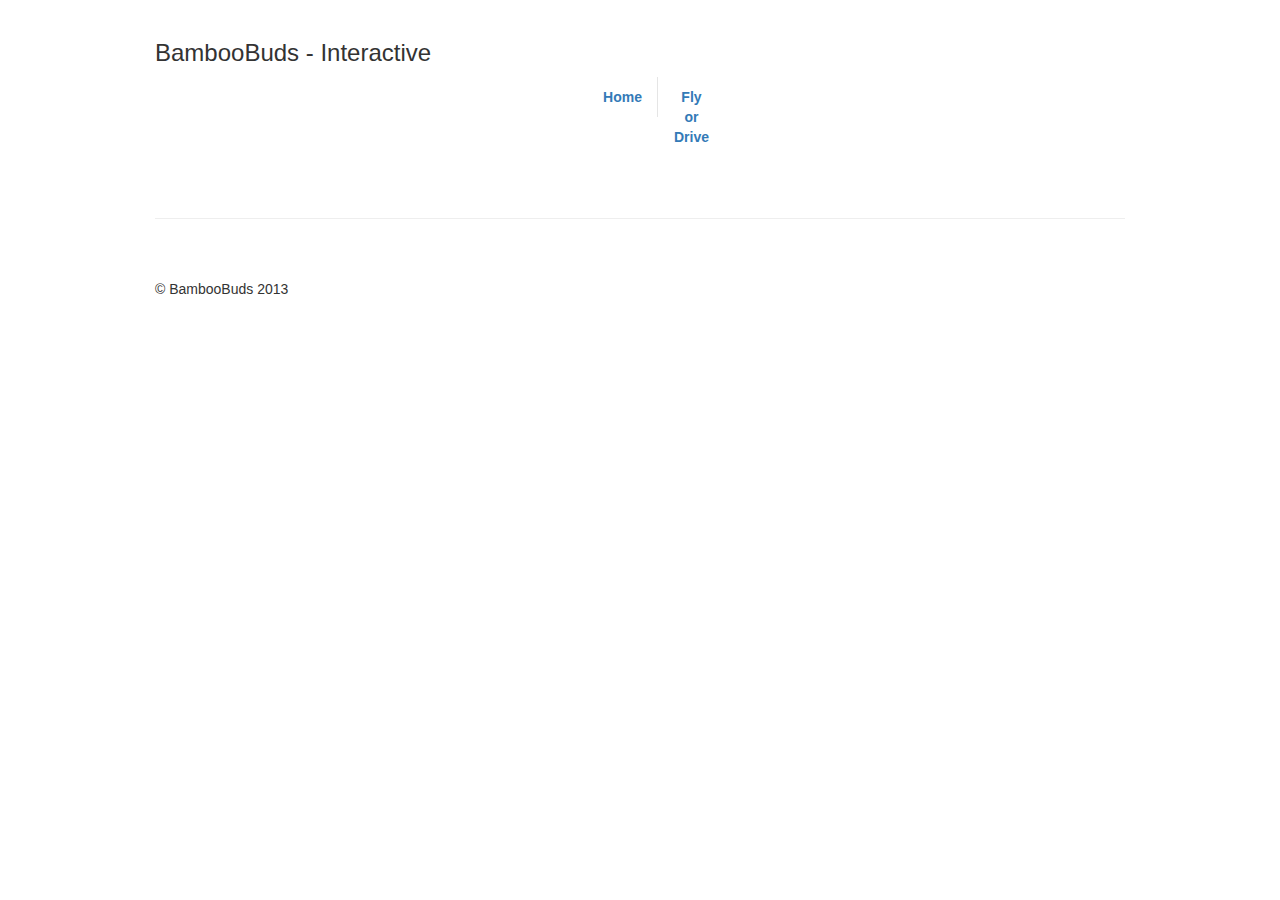
<file: index.html>
<!DOCTYPE html>
<html ng-app="app" lang="en">
  <head>
    <meta charset="utf-8">
    <title>Template &middot; Bootstrap</title>
    <meta name="viewport" content="width=device-width, initial-scale=1.0">
    <meta name="description" content="">
    <meta name="author" content="">
    <script data-require="jquery@*" data-semver="2.1.1" src="//cdnjs.cloudflare.com/ajax/libs/jquery/2.1.1/jquery.min.js"></script>
    <script data-require="bootstrap@3.1.1" data-semver="3.1.1" src="//netdna.bootstrapcdn.com/bootstrap/3.1.1/js/bootstrap.min.js"></script>
    <link data-require="bootstrap-css@3.1.1" data-semver="3.1.1" rel="stylesheet" href="//netdna.bootstrapcdn.com/bootstrap/3.1.1/css/bootstrap.min.css" />
    <script data-require="angular.js@1.3.0" data-semver="1.3.0" src="//code.angularjs.org/1.3.0/angular.js"></script>
    <link rel="stylesheet" href="./style.css" />
    <script src="ng-app/app.js"></script>
    <script src="ng-app/calculation-service.js"></script>
    <script src="ng-app/fly-or-drive.js"></script>
    <script src="ng-app/fly-or-drive_calculator.js"></script>
    <!-- Le styles -->

    <!-- HTML5 shim, for IE6-8 support of HTML5 elements -->
    <!--[if lt IE 9]>
      <script src="../assets/js/html5shiv.js"></script>
    <![endif]-->

    <!-- Fav and touch icons -->
    <link rel="apple-touch-icon-precomposed" sizes="144x144" href="../assets/ico/apple-touch-icon-144-precomposed.png">
    <link rel="apple-touch-icon-precomposed" sizes="114x114" href="../assets/ico/apple-touch-icon-114-precomposed.png">
      <link rel="apple-touch-icon-precomposed" sizes="72x72" href="../assets/ico/apple-touch-icon-72-precomposed.png">
                    <link rel="apple-touch-icon-precomposed" href="../assets/ico/apple-touch-icon-57-precomposed.png">
                                   <link rel="shortcut icon" href="../assets/ico/favicon.png">
  </head>

  <body>

    <div class="container">

      <div class="masthead">
        <h3 class="muted">BambooBuds - Interactive</h3>
        <div class="navbar">
          <div class="navbar-inner">
            <div class="container">
              <ul class="nav">
                <li><a href="http://bamboobuds.github.io/">Home</a></li>
                <li class="active"><a href="#">Fly or Drive</a></li>
              </ul>
            </div>
          </div>
        </div><!-- /.navbar -->
      </div>

      <fly-or-drive></fly-or-drive>

      <hr>

      <div class="footer">
        <p>&copy; BambooBuds 2013</p>
      </div>

    </div> <!-- /container -->
  </body>
</html>
</file>
<file: style.css>
body {
  padding-top: 20px;
  padding-bottom: 60px;
}

/* Custom container */
.container {
  margin: 0 auto;
  max-width: 1000px;
}
.container > hr {
  margin: 60px 0;
}

/* Main marketing message and sign up button */
.jumbotron {
  margin: 80px 0;
  text-align: center;
}
.jumbotron h1 {
  font-size: 100px;
  line-height: 1;
}
.jumbotron .lead {
  font-size: 24px;
  line-height: 1.25;
}
.jumbotron .btn {
  font-size: 21px;
  padding: 14px 24px;
}

/* Supporting marketing content */
.marketing {
  margin: 60px 0;
}
.marketing p + h4 {
  margin-top: 28px;
}


/* Customize the navbar links to be fill the entire space of the .navbar */
.navbar .navbar-inner {
  padding: 0;
}
.navbar .nav {
  margin: 0;
  display: table;
  width: 100%;
}
.navbar .nav li {
  display: table-cell;
  width: 1%;
  float: none;
}
.navbar .nav li a {
  font-weight: bold;
  text-align: center;
  border-left: 1px solid rgba(255,255,255,.75);
  border-right: 1px solid rgba(0,0,0,.1);
}
.navbar .nav li:first-child a {
  border-left: 0;
  border-radius: 3px 0 0 3px;
}
.navbar .nav li:last-child a {
  border-right: 0;
  border-radius: 0 3px 3px 0;
}

input[type=checkbox].css-checkbox {
							  position: absolute; 
							overflow: hidden; 
							clip: rect(0 0 0 0); 
							height:1px; 
							width:1px; 
							margin:-1px; 
							padding:0;
							border:0;
						}

						input[type=checkbox].css-checkbox + label.css-label {
							padding-left:20px;
							height:15px; 
							display:inline-block;
							line-height:15px;
							background-repeat:no-repeat;
							background-position: 0 0;
							font-size:15px;
							vertical-align:middle;
							cursor:pointer;
						}

						input[type=checkbox].css-checkbox:checked + label.css-label {
							background-position: 0 -15px;
						}
						
						  .css-label{ background-image:url(http://csscheckbox.com/checkboxes/lite-green-check.png); }
</file>
